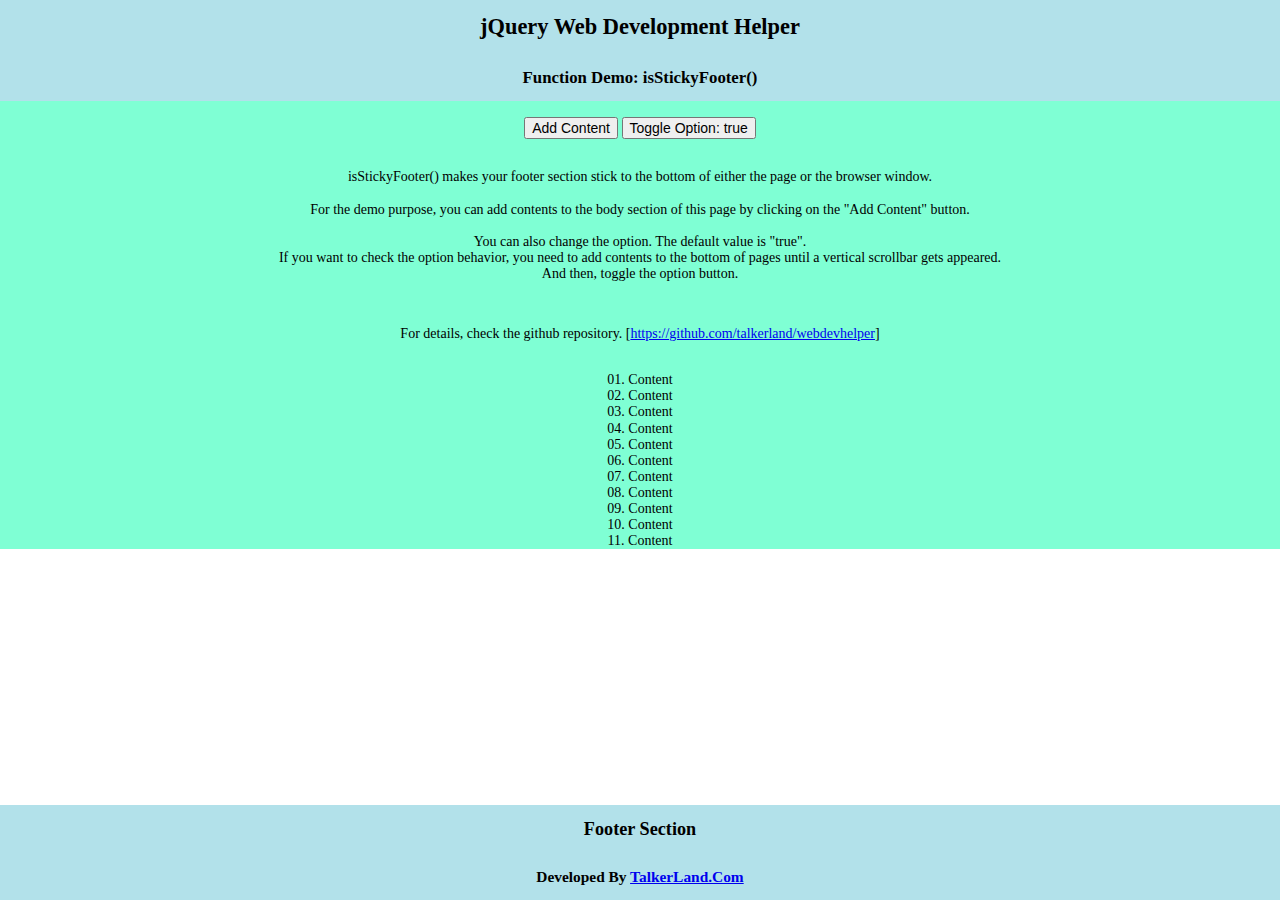
<file: index.html>
<!DOCTYPE html>
<html lang="en">
<head>

    <meta charset="UTF-8" />
    <meta name="author" content="Howard Chung" />
    <meta name="description" content="Web Development Helper" />
    <meta name="viewport" content="width=device-width, initial-scale=1.0" />

    <title>TalkerLand.Com: Web Development Helper</title>

    <!-- Custom Style Sheets -->
    <link rel="stylesheet" href="assets/css/webDevHelper.css" />

</head>
<body>

<header id="appHeaderContainer">
    <h1>jQuery Web Development Helper</h1>
    <h5>Function Demo: isStickyFooter()</h5>
</header>

<div id="appBodyContainer">
    <br/>
    <button id="addContent">Add Content</button> <button id="toggleOption"></button><br/>
    <br/>
    <p id="sentence1">
        isStickyFooter() makes your footer section stick to the bottom of either the page or the browser window.<br/>
        <br/>
        For the demo purpose, you can add contents to the body section of this page by clicking on the "Add Content" button.<br/>
        <br/>
        You can also change the option. The default value is "true". <br/>
        If you want to check the option behavior, you need to add contents to the bottom of pages until a vertical scrollbar gets appeared.<br/>
        And then, toggle the option button.
    </p>
    <br/><br/>
    <p id="sentence2">
        For details, check the github repository. [<a href="https://github.com/talkerland/webdevhelper">https://github.com/talkerland/webdevhelper</a>]
    </p>
    <br/><br/>
    01. Content<br/>
    02. Content<br/>
    03. Content<br/>
    04. Content<br/>
    05. Content<br/>
    06. Content<br/>
    07. Content<br/>
    08. Content<br/>
    09. Content<br/>
    10. Content<br/>
    11. Content
</div>

<footer id="appFooterContainer">
    <h4>Footer Section</h4>
    <h6>Developed By <a href="https://www.talkerland.com" target="_self">TalkerLand.Com</a></h6>
</footer>


</body>

<!-- Library Javascript Scripts -->
<script type="text/javascript" src="vendor/jquery/dist/jquery.min.js"></script>
<script type="text/javascript" src="assets/js/webDevHelper.min.js"></script>

<script>
    function runStickyFooter(defaultOption) {
        $("#appFooterContainer").isStickyFooter({
            isStickyFooterFixed: defaultOption
        });
    }
    $(document).ready(function(){

        var count = 12;
        var defaultOption = true;
        var toggleButton = $('#toggleOption');

        toggleButton.text('Toggle Option: ' + defaultOption);

        runStickyFooter(defaultOption);

        $('#addContent').on('click',function(){
            $('#appBodyContainer').append("<br/>"+(count++)+". Content");
            runStickyFooter(defaultOption);
        });

        toggleButton.on('click',function(){
            defaultOption = !defaultOption;
            toggleButton.text('Toggle Option: ' + defaultOption);
            runStickyFooter(defaultOption);
        });

    });
</script>

</html>
</file>
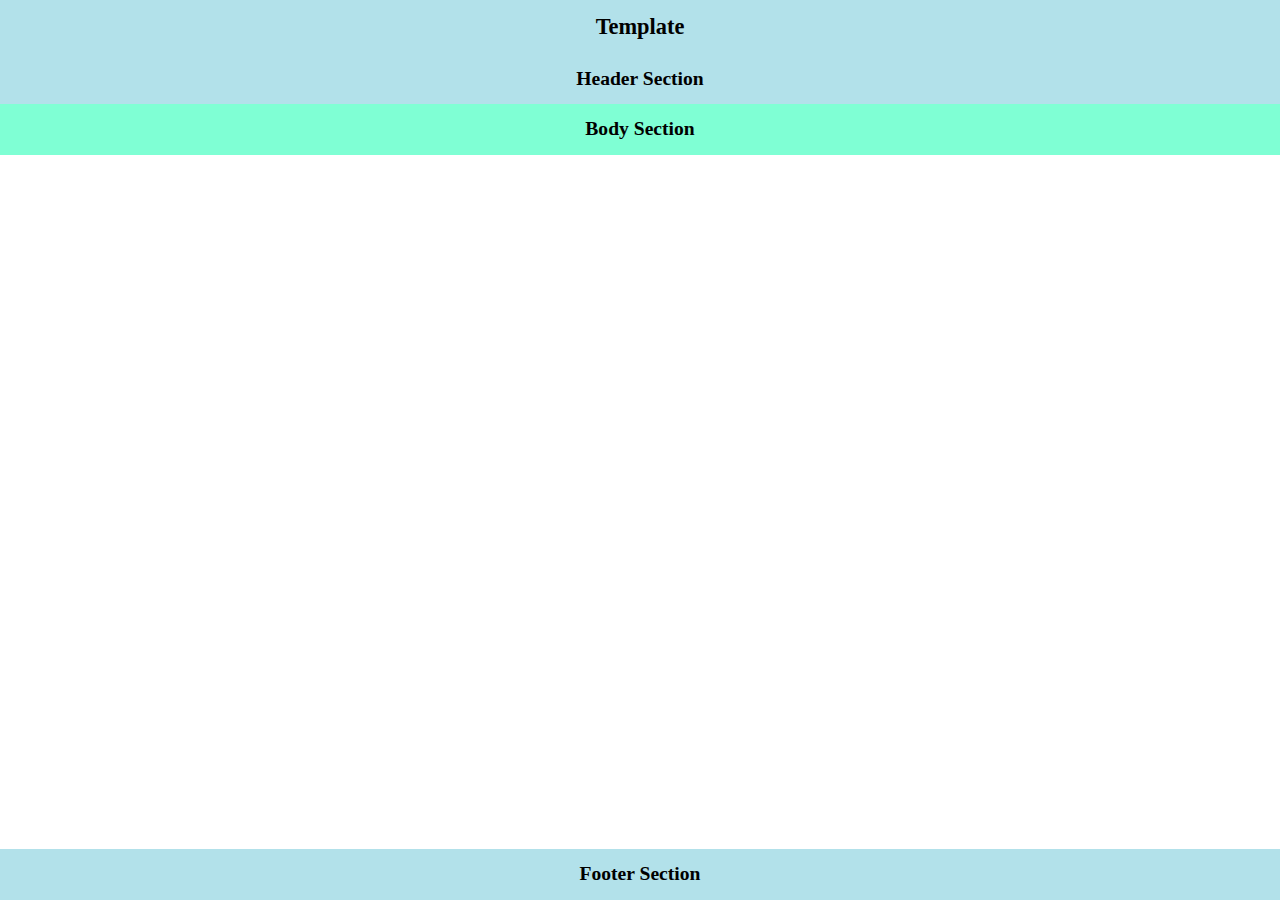
<file: template.html>
<!DOCTYPE html>
<html lang="en">
<head>

    <meta charset="UTF-8" />
    <meta name="viewport" content="width=device-width, initial-scale=1.0" />
    <title>TITLE</title>

    <!-- Custom Style Sheets -->
    <link rel="stylesheet" href="assets/css/webDevHelper.css" />

</head>
<body>

<header id="appHeaderContainer">
    <h1>Template</h1>
    <h3>Header Section</h3>
</header>

<article id="appBodyContainer">
    <h3>Body Section</h3>
</article>

<footer id="appFooterContainer">
    <h3>Footer Section</h3>
</footer>

</body>

<!-- Library Javascript Scripts -->
<script type="text/javascript" src="vendor/jquery/dist/jquery.min.js"></script>
<script type="text/javascript" src="assets/js/webDevHelper.min.js"></script>

<script>
    $(document).ready(function(){

        $("#appFooterContainer").isStickyFooter({
            isStickyFooterFixed: true
        });

    });
</script>

</html>
</file>
<file: assets/css/webDevHelper.css>
@import url("../../vendor/normalize-css/normalize.css");

html,body { font-size: 14px; border: 0; margin: 0; padding: 0; }
h1 { font-size: 1.6rem; margin: 0; padding: 1rem; }
h2 { font-size: 1.5rem; margin: 0; padding: 1rem; }
h3 { font-size: 1.4rem; margin: 0; padding: 1rem; }
h4 { font-size: 1.3rem; margin: 0; padding: 1rem; }
h5 { font-size: 1.2rem; margin: 0; padding: 1rem; }
h6 { font-size: 1.1rem; margin: 0; padding: 1rem; }

#appHeaderContainer { background-color: #B2E1EA; text-align: center; }

#appBodyContainer { background-color: aquamarine; text-align: center; }

#appFooterContainer { background-color: #B2E1EA; text-align: center; }

#sentence1, #sentence2 {
    display: inline-block;
    width: 80%;
    text-align: center;
}
</file>
